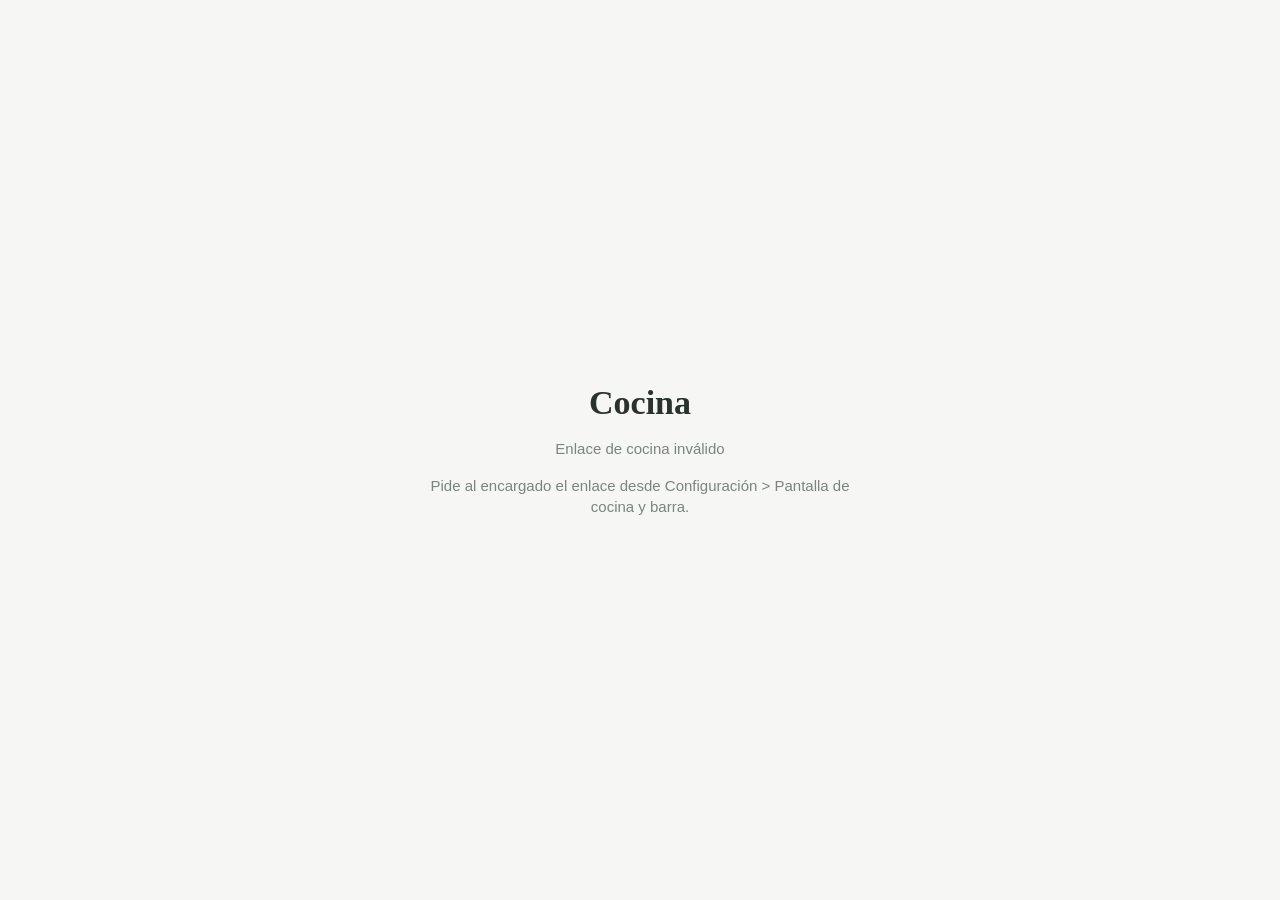
<file: cocina.html>
<!doctype html>
<html lang="es"><head><meta charset="utf-8"><meta name="viewport" content="width=device-width,initial-scale=1,viewport-fit=cover"><meta name="referrer" content="no-referrer"><meta name="robots" content="noindex">
<meta http-equiv="Content-Security-Policy" content="default-src 'self'; script-src 'self' 'unsafe-inline'; style-src 'self' 'unsafe-inline'; img-src 'self' data:; connect-src 'self' https://*.supabase.co; object-src 'none'; base-uri 'self'; form-action 'self'">
<title>VAestilo · Cocina</title><link rel="icon" href="imagenes/favicon.svg"><script src="js/compartido/config.js"></script>
<link rel="stylesheet" href="css/cocina/colores.css">
<link rel="stylesheet" href="css/cocina/base.css">
<link rel="stylesheet" href="css/cocina/cabecera-y-avisos.css">
<link rel="stylesheet" href="css/cocina/barra-filtros-y-lista.css">
<link rel="stylesheet" href="css/cocina/tarjetas-pedido-estados.css">
<link rel="stylesheet" href="css/cocina/animaciones.css">
<link rel="stylesheet" href="css/cocina/tarjetas-pedido.css">
<link rel="stylesheet" href="css/cocina/pantalla-de-inicio.css">
<link rel="stylesheet" href="css/cocina/adaptacion-movil.css">
</head><body>
<div id="gate"><h1 id="gh">Cocina</h1><p id="gname">Verificando enlace…</p><p id="gmsg"></p><button id="go" hidden>Iniciar turno</button></div>
<header><b id="rn">VAestilo</b><span class="est" id="est">Cocina</span><span class="sp"></span><span class="pill" id="pw">Pantalla</span><span class="pill" id="ps">Sonido</span></header>
<div id="warn" hidden>Sin conexión con el servidor · reintentando… Si dura, avisa al encargado.</div>
<div class="tbr">
  <div class="seg" id="seg"><button data-f="" class="on">Todos <b>0</b></button><button data-f="pending">Nuevos <b>0</b></button><button data-f="preparing">En preparación <b>0</b></button><button data-f="ready">Listos <b>0</b></button></div>
  <select id="mesa" aria-label="Filtrar por mesa"></select>
  <div class="lg"><span><i style="background:var(--ok)"></i>menos de 10 min</span><span><i style="background:var(--warn)"></i>10–19 min</span><span><i style="background:var(--bad)"></i>20 min o más</span></div>
</div>
<div class="sum" id="sum" hidden title="Toca para ver todo"></div>
<main class="grid" id="grid"></main>
<script src="js/cocina/estacion-y-llave.js"></script>
<script src="js/cocina/servidor-y-estado.js"></script>
<script src="js/cocina/sonido-y-pantalla-activa.js"></script>
<script src="js/cocina/tiempos.js"></script>
<script src="js/cocina/dibujar-pedidos.js"></script>
<script src="js/cocina/actualizar-pedidos.js"></script>
<script src="js/cocina/eventos.js"></script>
<script src="js/cocina/inicio.js"></script>
</body></html>
</file>
<file: css/cocina/colores.css>
/* ==============================================================
   colores.css
   Colores, tipografías y sombras de la pantalla de cocina (variables CSS).
   Se usa en: cocina.html (pantalla de cocina y barra)
   ============================================================== */

:root{color-scheme:light;--bg:#F6F7F4;--card:#fff;--ln:#E8EAE5;--tx:#2A322D;--mu:#7A857E;--ink:#2F3D35;--acc:#4E7162;--acc2:#3F5C50;--accs:#EDF2EE;--accs2:#DCE7E0;--red:#B85450;--amb:#C79A3B;--grn:#4E7162;--blue:#6D93BD;--ok:#4E9A6B;--warn:#E0A526;--bad:#C9544F;--serif:"Iowan Old Style","Palatino Linotype",Palatino,Georgia,serif;--f:-apple-system,BlinkMacSystemFont,"Segoe UI",Roboto,"Helvetica Neue",Arial,sans-serif}
</file>
<file: css/cocina/base.css>
/* ==============================================================
   base.css
   Reglas generales: sin zoom ni selección, reinicio, cuerpo de la página y foco de teclado.
   Se usa en: cocina.html (pantalla de cocina y barra)
   ============================================================== */

/* Mismo estilo que el apartado Pedidos del panel: azul = nuevo, ámbar = preparando, salvia = listo. El borde izquierdo marca la demora: verde < 10 min, amarillo 10-19, rojo 20 o más. */
html{touch-action:manipulation;-webkit-text-size-adjust:100%}
*{-webkit-user-select:none;user-select:none;-webkit-touch-callout:none;-webkit-tap-highlight-color:transparent;box-sizing:border-box}
[hidden]{display:none!important}
html,body{margin:0;height:100%}
body{display:flex;flex-direction:column;height:100dvh;background:var(--bg);color:var(--tx);font:15px/1.4 var(--f);overflow:hidden;padding:env(safe-area-inset-top) 0 env(safe-area-inset-bottom);-webkit-font-smoothing:antialiased}
button,select{font:inherit;color:inherit}button{cursor:pointer}
:focus-visible{outline:2px solid #2563eb;outline-offset:2px}
</file>
<file: css/cocina/cabecera-y-avisos.css>
/* ==============================================================
   cabecera-y-avisos.css
   Cabecera (nombre del local, estación, estado del sonido) y aviso de falta de conexión.
   Se usa en: cocina.html (pantalla de cocina y barra)
   ============================================================== */

header{flex:none;display:flex;align-items:center;gap:12px;padding:12px 24px;background:#fff;border-bottom:1px solid var(--ln)}
header b{font:600 20px var(--serif)}header .sp{flex:1}
.est{font-size:13px;font-weight:700;padding:4px 12px;border-radius:99px;background:var(--accs2);color:var(--acc2);letter-spacing:.02em;text-transform:uppercase}
.pill{font-size:13px;font-weight:600;padding:5px 12px;border-radius:99px;background:#ECEEE9;color:var(--mu)}.pill.ok{background:var(--accs2);color:var(--acc2)}
#warn{flex:none;background:#F8ECEB;color:#8F3F3B;text-align:center;padding:10px;font-weight:600;border-bottom:1px solid #EBCFCD}
</file>
<file: css/cocina/barra-filtros-y-lista.css>
/* ==============================================================
   barra-filtros-y-lista.css
   Filtros por estado, selector de mesa, leyenda de colores y la cuadrícula de pedidos.
   Se usa en: cocina.html (pantalla de cocina y barra)
   ============================================================== */

.tbr{flex:none;display:flex;align-items:center;gap:12px;padding:18px 24px 14px;flex-wrap:wrap}
.seg{display:flex;gap:6px;overflow-x:auto;scrollbar-width:none}
.seg button{flex:none;display:flex;align-items:center;gap:8px;height:36px;padding:0 14px;border-radius:99px;border:0;background:transparent;font-weight:600;color:var(--mu);transition:all .2s}
.seg button:hover{color:var(--tx);background:#ECEEE9}.seg button.on{background:var(--accs2);color:var(--acc2)}
.seg b{font-variant-numeric:tabular-nums;font-size:13px;opacity:.7}
#mesa{height:38px;border:1px solid var(--ln);border-radius:12px;background:#fff;padding:0 12px;font-weight:600}
.lg{display:flex;gap:14px;margin-left:auto;font-size:13px;color:var(--mu);font-weight:600}
.lg i{display:inline-block;width:10px;height:10px;border-radius:50%;margin-right:6px;vertical-align:-1px}
.grid{flex:1;min-height:0;overflow-y:auto;display:grid;grid-template-columns:repeat(auto-fill,minmax(290px,1fr));gap:18px;padding:6px 24px 32px;align-content:start;align-items:start;grid-auto-rows:max-content;overscroll-behavior:contain}
.empty{grid-column:1/-1;text-align:center;color:var(--mu);padding:80px 0;font-weight:600}
</file>
<file: css/cocina/tarjetas-pedido-estados.css>
/* ==============================================================
   tarjetas-pedido-estados.css
   Tarjeta de pedido: colores por estado (nuevo, preparando, listo, cancelado) y por demora.
   Se usa en: cocina.html (pantalla de cocina y barra)
   ============================================================== */

.tk{--c:#E8EFF7;--ct:#2F4C70;--dl:transparent;position:relative;display:flex;flex-direction:column;background:#fff;border:1px solid var(--ln);border-left:6px solid var(--dl);border-radius:18px;overflow:hidden;transition:border-color .3s}
.tk.preparing{--c:#FBF1DB;--ct:#6F5217}.tk.ready{--c:#E3EEE7;--ct:#2F5240}.tk.cancelled{--c:#F6E1DF;--ct:#8F3F3B;background:#FBF3F2}
.tk.d-g{--dl:var(--ok)}.tk.d-y{--dl:var(--warn)}.tk.d-r{--dl:var(--bad)}
</file>
<file: css/cocina/animaciones.css>
/* ==============================================================
   animaciones.css
   Animación de entrada y destello de los pedidos nuevos (con respeto a "reducir movimiento").
   Se usa en: cocina.html (pantalla de cocina y barra)
   ============================================================== */

.tk.enter{animation:in .4s cubic-bezier(.2,1.2,.3,1) both}
.tk.fresh{animation:in .4s both,ping 1s .4s 6}
@keyframes in{from{opacity:0;transform:translateY(12px) scale(.97)}}
@keyframes ping{50%{box-shadow:0 0 0 3px rgba(109,147,189,.4)}}
@media(prefers-reduced-motion:reduce){.tk.enter,.tk.fresh{animation:none}.tk.fresh{box-shadow:0 0 0 3px rgba(109,147,189,.4)}}
</file>
<file: css/cocina/tarjetas-pedido.css>
/* ==============================================================
   tarjetas-pedido.css
   Tarjeta de pedido: encabezado, productos, notas, tiempo transcurrido y botones.
   Se usa en: cocina.html (pantalla de cocina y barra)
   ============================================================== */

.hd{display:flex;justify-content:space-between;align-items:center;gap:10px;padding:16px 20px 14px;background:var(--c);color:var(--ct)}
.mn{display:block;font-size:22px;font-weight:700;line-height:1.1;letter-spacing:-.01em}
.hd small{opacity:.8;font-weight:500}
.modb{display:inline-block;margin-left:8px;background:#EAF0F7;color:#3D5A80;font-size:11px;font-weight:700;border-radius:6px;padding:1px 7px}
.canb{display:inline-block;margin-left:8px;background:var(--bad);color:#fff;font-size:11px;font-weight:700;border-radius:6px;padding:1px 7px}
.rt{display:flex;flex-direction:column;align-items:flex-end;gap:3px;font-weight:700;font-size:18px;font-variant-numeric:tabular-nums}
.ago{display:inline-flex;align-items:center;gap:7px;border-radius:99px;padding:3px 12px 3px 10px;background:rgba(255,255,255,.65)}
.ago::before{content:"";width:9px;height:9px;border-radius:50%;background:var(--dl,transparent)}
.d-g .ago{background:#E3F1E8;color:#25613B}.d-y .ago{background:#FBEFC9;color:#7A5A00}.d-r .ago{background:#F6DAD8;color:#8F2F2B}
.d-g .ago::before{background:var(--ok)}.d-y .ago::before{background:var(--warn)}.d-r .ago::before{background:var(--bad)}
.lt{display:none;font-size:11px;font-weight:700;background:#F6E1DF;color:#8F3F3B;border-radius:6px;padding:1px 7px}.d-r .lt{display:block}
.tk ul{list-style:none;margin:0;padding:8px 20px}
.tk li{display:flex;flex-wrap:wrap;gap:0 12px;padding:10px 0;border-bottom:1px solid var(--ln);font-size:18px}
.tk li:last-child{border:0}.tk li b{min-width:30px}
.nt{flex-basis:100%;padding-left:42px;font-size:14.5px;font-weight:600;color:#8A6A1F}.nt.ad{color:var(--acc2)}
.go{border:0;border-top:1px solid var(--ln);padding:16px;font-weight:700;font-size:16px;background:var(--bg);transition:background .2s,filter .2s}
.go:active{filter:brightness(.92)}.go:disabled{opacity:.5}
.pending .go{background:#FBF1DB;color:#6F5217}.preparing .go{background:#E3EEE7;color:#2F5240}.ready .go{background:var(--bg);color:var(--ink)}.cancelled .go{background:#F6E1DF;color:#8F3F3B}
.pending .go:hover{background:#F6E6BF}.preparing .go:hover{background:#D5E6DB}.ready .go:hover{background:#ECEEE9}
.back{border:0;border-top:1px solid var(--ln);padding:11px;font-size:14px;font-weight:600;background:#fff;color:var(--mu)}.back:hover{background:#ECEEE9}
</file>
<file: css/cocina/pantalla-de-inicio.css>
/* ==============================================================
   pantalla-de-inicio.css
   Pantalla de "Iniciar turno" (activa el sonido).
   Se usa en: cocina.html (pantalla de cocina y barra)
   ============================================================== */

#gate{position:fixed;inset:0;z-index:5;background:var(--bg);color:var(--tx);display:flex;flex-direction:column;align-items:center;justify-content:center;gap:16px;text-align:center;padding:24px}#gate h1{margin:0;font:600 34px var(--serif)}#gate p{max-width:420px;color:var(--mu);margin:0}
#go{padding:16px 32px;font-size:17px;font-weight:600;border:0;border-radius:14px;background:var(--acc);color:#fff}#go:hover{background:var(--acc2)}
</file>
<file: css/cocina/adaptacion-movil.css>
/* ==============================================================
   adaptacion-movil.css
   Ajustes para pantallas pequeñas.
   Se usa en: cocina.html (pantalla de cocina y barra)
   ============================================================== */

@media(max-width:760px){header,.tbr{padding-left:14px;padding-right:14px}.grid{padding-left:14px;padding-right:14px}.lg{display:none}}
/* ===== Modo denso: caben muchos más pedidos en pantalla ===== */
header{padding:8px 18px}header b{font-size:18px}
.tbr{padding:10px 16px 8px;gap:10px}
.seg button{height:32px;padding:0 12px;font-size:14px}
#mesa{height:34px;font-size:14px}
.grid{grid-template-columns:repeat(auto-fill,minmax(236px,1fr));grid-auto-flow:row dense;gap:10px;padding:4px 16px 24px}
.tk{border-radius:14px;border-left-width:5px}
.hd{padding:8px 12px 7px}
.mn{font-size:17px}.hd small{font-size:12.5px}
.rt{font-size:14px;gap:2px}.ago{padding:2px 10px 2px 8px}
.modb,.canb{margin-left:6px;font-size:10.5px}
.tk ul{padding:2px 12px}
.tk li{padding:5px 0;font-size:15.5px;line-height:1.25;gap:0 8px;break-inside:avoid}
.tk li b{min-width:24px;font-variant-numeric:tabular-nums}
.nt{padding-left:32px;font-size:12.5px;line-height:1.25}
.go{padding:10px;font-size:14.5px}.back{padding:7px;font-size:12.5px}
.tk.big{grid-column:span 2}.tk.big ul{columns:2;column-gap:22px}
.tk.ready:not(.open) ul,.tk.ready:not(.open) .back{display:none}.tk.ready .hd{cursor:pointer}
.tk.ready:not(.open){opacity:.8}
.sum{flex:none;margin:0 16px 6px;padding:6px 10px;border-radius:12px;background:#fff;border:1px solid var(--ln);display:flex;gap:6px 8px;flex-wrap:wrap;align-items:baseline;max-height:30px;overflow:hidden;cursor:pointer;font-size:13px}
.sum.open{max-height:none}
.sum>i{font-style:normal;font-weight:700;color:var(--mu);text-transform:uppercase;letter-spacing:.04em;font-size:11px;margin-right:2px}
.sum>span{white-space:nowrap;font-weight:600;background:var(--accs);border-radius:8px;padding:1px 8px}.sum>span b{color:var(--acc2);font-variant-numeric:tabular-nums}
.sum>em{font-style:normal;color:var(--mu);font-weight:600;margin-left:auto}
@media(max-width:560px){.tk.big{grid-column:auto}.tk.big ul{columns:1}}
</file>
